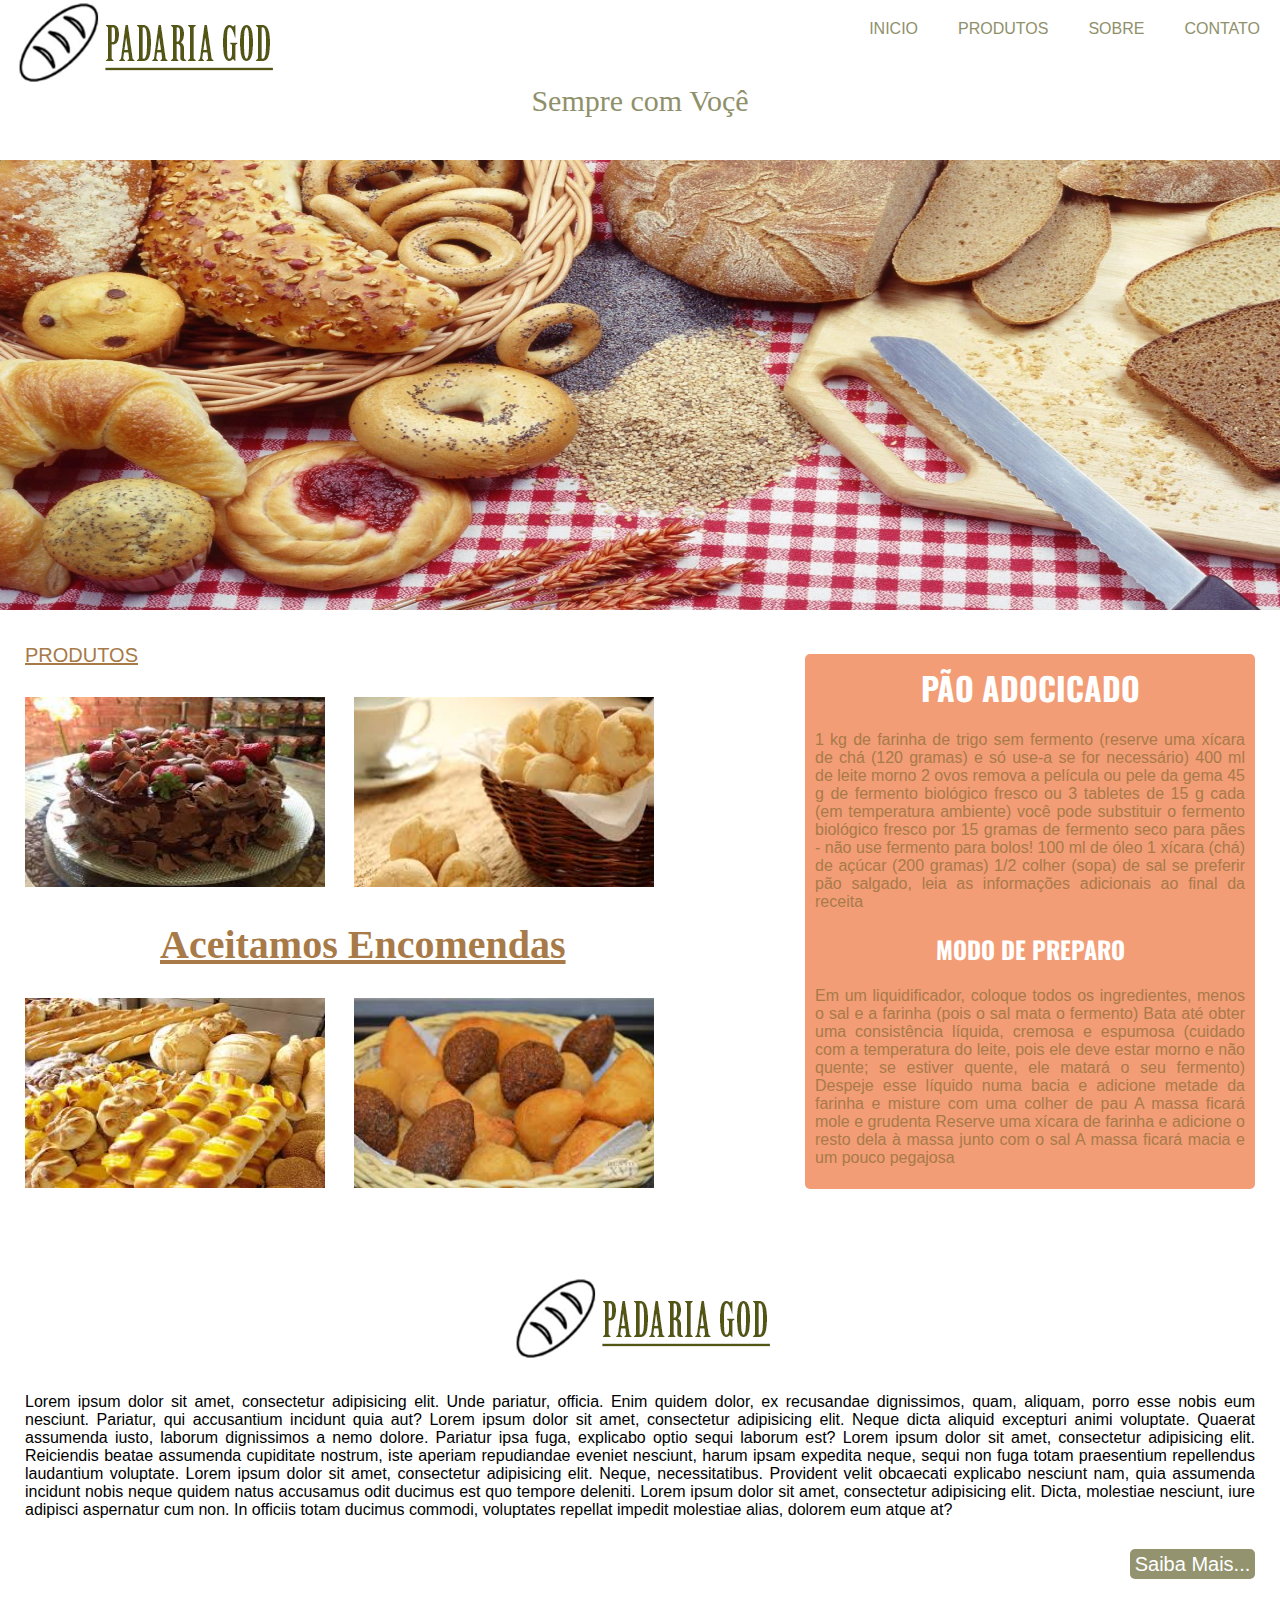
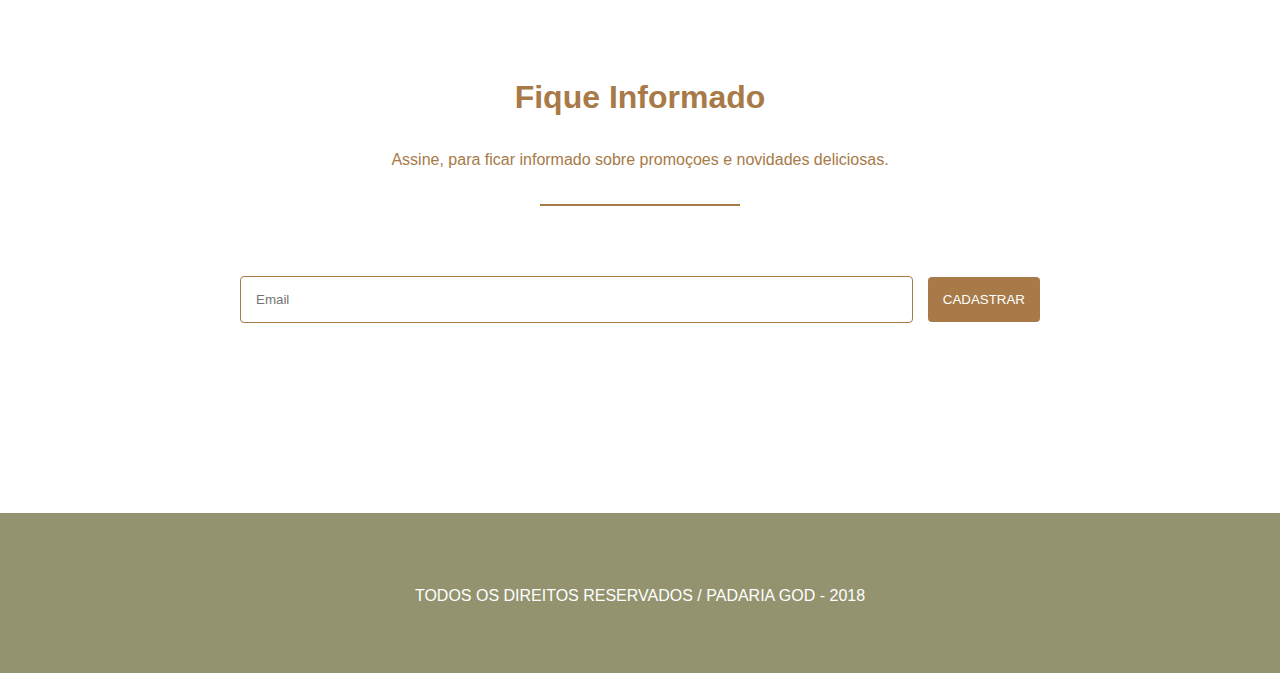
<file: index.html>
<!DOCTYPE html>
<html lang="pt-br">
<head>
	<meta charset="UTF-8">
	<title>Padaria God</title>
	<link href="https://fonts.googleapis.com/css?family=Gamja+Flower|Oswald" rel="stylesheet">
	<link rel="stylesheet" href="https://use.fontawesome.com/releases/v5.5.0/css/all.css" integrity="sha384-B4dIYHKNBt8Bc12p+WXckhzcICo0wtJAoU8YZTY5qE0Id1GSseTk6S+L3BlXeVIU" crossorigin="anonymous">
	<link rel="icon" href="imagens/logo-topo.png">
	<link rel="stylesheet" href="css/style.css">
</head>
<body>
	<header>
		<div class="cabecalho">
			<a href="index.html"><img src="imagens/logo-topo.png" alt=""></a>
			<nav>
				<li><a href="index.html">Inicio</a></li>
				<li><a href="produtos.html">Produtos</a></li>
				<li><a href="sobre.html">Sobre</a></li>
				<li><a href="contato.html">Contato</a></li>
			</nav>
		</div>
		<p>Sempre com Voçê</p>
		<ul class="social"> 
			<li> 
				<a href="https://pt-br.facebook.com/"><i class="fab fa-facebook"></i></a>
			</li>
			<li>
				<a href=""><i class="fab fa-twitter-square"></i></a>
			</li>
			<li>
				<a href=""><i class="fab fa-instagram"></i></a>
			</li>
			<li>
				<a href=""><i class="fab fa-snapchat-square"></i></a>
			</li>
		</ul>
	</header>

	<div class="slide">
		<img src="imagens/slide-inicio.jpg" alt="">
	</div>
	
	<main>
		<div class="container">
			<section id="produtos">
				<a href="produtos.html"><p>Produtos</p></a>
				<img src="imagens/torta de chocolate.jpg" alt="">
				<img src="imagens/pao-de-queijo.jpg" alt="">
				<a href="contato.html"><h3>Aceitamos Encomendas</h3></a>
				<img src="imagens/pao-doce.jpg" alt="">
				<img src="imagens/salgados.jpg"alt="">
			</section>

			<aside id="receita">
				<h1>PÃO ADOCICADO</h1>
				<p>1 kg de farinha de trigo sem fermento (reserve uma xícara de chá (120 gramas) e só use-a se for necessário)
				400 ml de leite morno
				2 ovos remova a película ou pele da gema
				45 g de fermento biológico fresco ou 3 tabletes de 15 g cada (em temperatura ambiente)
				você pode substituir o fermento biológico fresco por 15 gramas de fermento seco para pães - não use fermento para bolos!
				100 ml de óleo
				1 xícara (chá) de açúcar (200 gramas)
				1/2 colher (sopa) de sal
				se preferir pão salgado, leia as informações adicionais ao final da receita</p>

				<h2>MODO DE PREPARO</h2>
				<p>Em um liquidificador, coloque todos os ingredientes, menos o sal e a farinha (pois o sal mata o fermento)
				Bata até obter uma consistência líquida, cremosa e espumosa (cuidado com a temperatura do leite, pois ele deve estar morno e não quente; se estiver quente, ele matará o seu fermento)
				Despeje esse líquido numa bacia e adicione metade da farinha e misture com uma colher de pau
				A massa ficará mole e grudenta
				Reserve uma xícara de farinha e adicione o resto dela à massa junto com o sal
				A massa ficará macia e um pouco pegajosa
	 			</p>
			</aside>
		</div>
		<article id="sobre">
			<a href=""><img src="imagens/logo-topo.png" alt=""></a>
			<p>Lorem ipsum dolor sit amet, consectetur adipisicing elit. Unde pariatur, officia. Enim quidem dolor, ex recusandae dignissimos, quam, aliquam, porro esse nobis eum nesciunt. Pariatur, qui accusantium incidunt quia aut? Lorem ipsum dolor sit amet, consectetur adipisicing elit. Neque dicta aliquid excepturi animi voluptate. Quaerat assumenda iusto, laborum dignissimos a nemo dolore. Pariatur ipsa fuga, explicabo optio sequi laborum est? Lorem ipsum dolor sit amet, consectetur adipisicing elit. Reiciendis beatae assumenda cupiditate nostrum, iste aperiam repudiandae eveniet nesciunt, harum ipsam expedita neque, sequi non fuga totam praesentium repellendus laudantium voluptate. Lorem ipsum dolor sit amet, consectetur adipisicing elit. Neque, necessitatibus. Provident velit obcaecati explicabo nesciunt nam, quia assumenda incidunt nobis neque quidem natus accusamus odit ducimus est quo tempore deleniti. Lorem ipsum dolor sit amet, consectetur adipisicing elit. Dicta, molestiae nesciunt, iure adipisci aspernatur cum non. In officiis totam ducimus commodi, voluptates repellat impedit molestiae alias, dolorem eum atque at?</p>

			<div class="btn">
				<a href="sobre.html">Saiba Mais...</a>
			</div>
		</article>
	</main>

	<section class="newsletter">
		<h3>Fique Informado</h3>
		<p>Assine, para ficar informado sobre promoçoes e novidades deliciosas.</p>
		<hr>
		<form>
			<input type="text" placeholder="Email">
			<button>Cadastrar</button>
		</form>
	</section>

	<footer>
		<ul class="social-footer"> 
			<li> 
				<a href=""><i class="fab fa-facebook"></i></a>
			</li>
			<li>
				<a href=""><i class="fab fa-snapchat-square"></i></a>
			</li>
			<li>
				<a href=""><i class="fab fa-instagram"></i></a>
			</li>
			<li>
				<a href=""><i class="fab fa-twitter-square"></i></a>
			</li>
		</ul>
		
		<p>Todos os direitos reservados / Padaria God - 2018</p>
	</footer>	
</body>
</html>
</file>
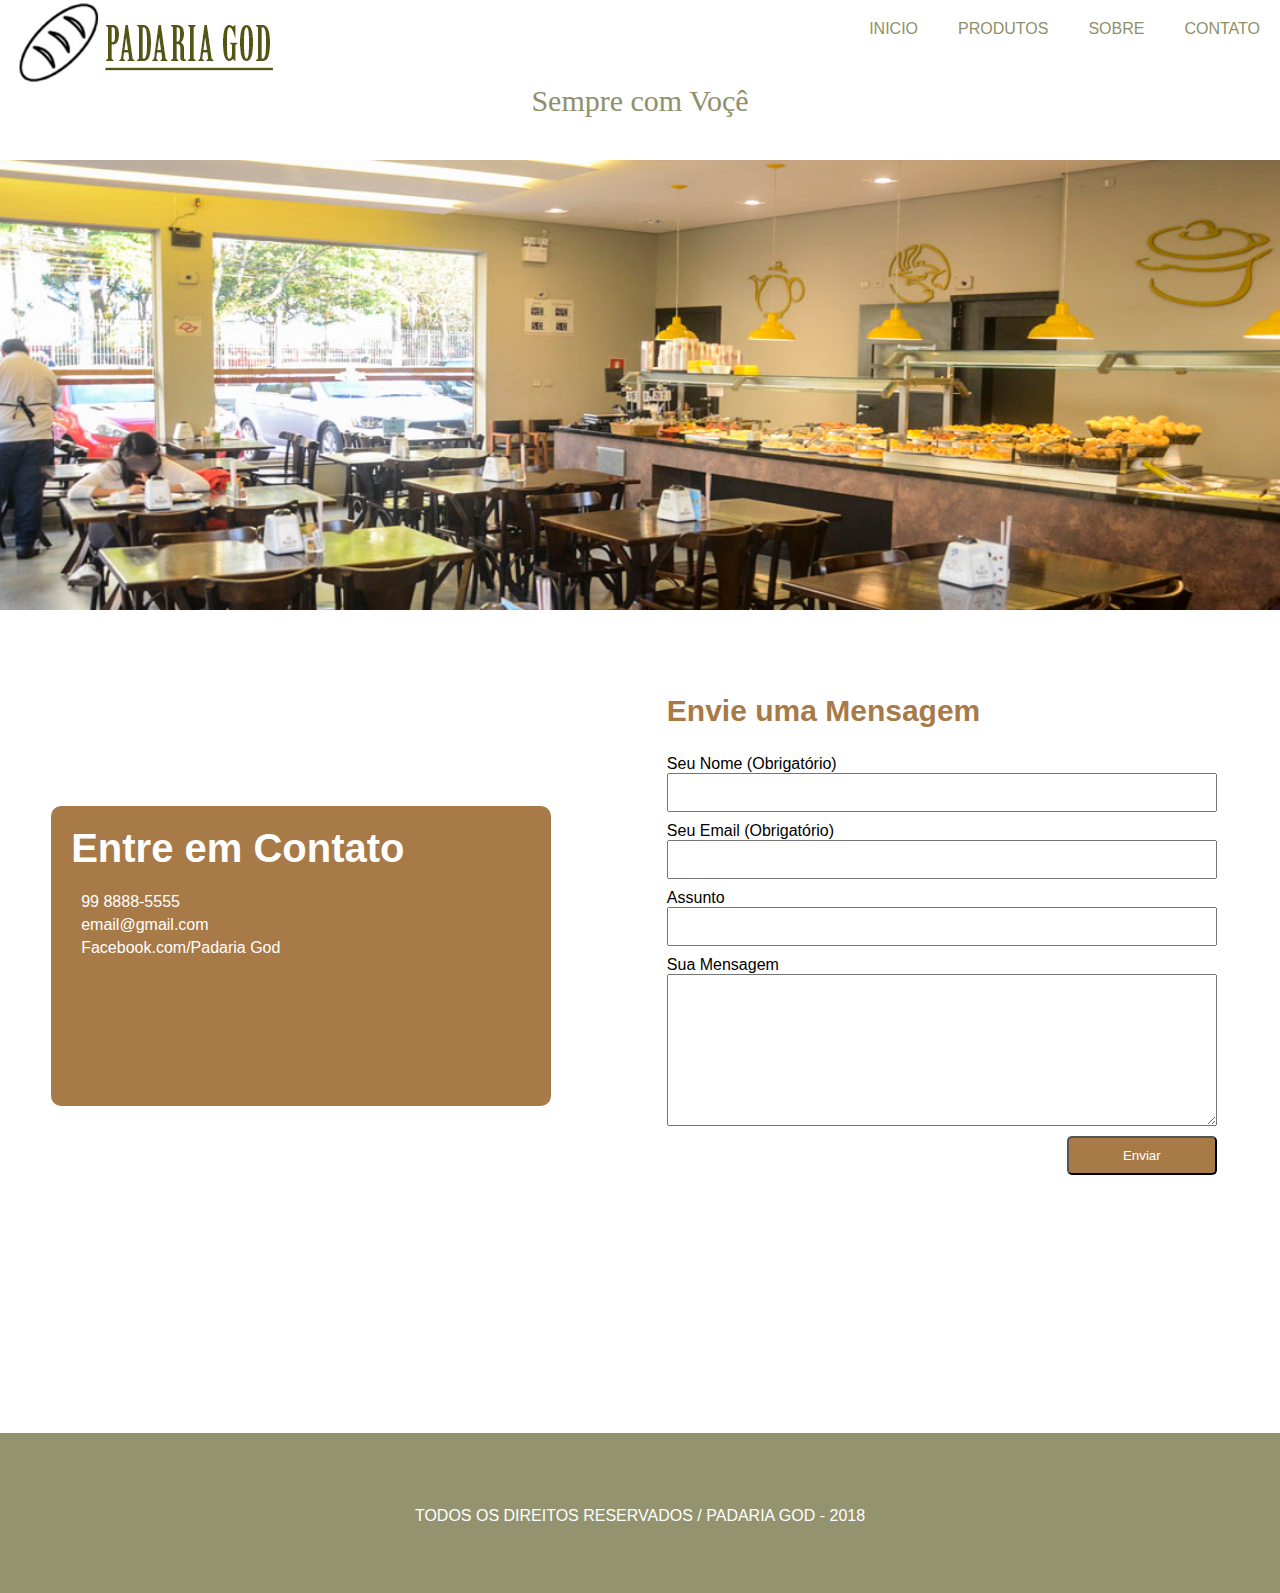
<file: contato.html>
<!DOCTYPE html>
<html lang="pt-br">
<head>
	<meta charset="UTF-8">
	<title>Padaria God</title>
	<link href = "https://fonts.googleapis.com/css?family= Gamja + Flower " rel = "folha de estilo">
	<link rel="stylesheet" href="https://use.fontawesome.com/releases/v5.5.0/css/all.css" integrity="sha384-B4dIYHKNBt8Bc12p+WXckhzcICo0wtJAoU8YZTY5qE0Id1GSseTk6S+L3BlXeVIU" crossorigin="anonymous">
	<link rel="stylesheet" href="css/style-contato.css">
</head>
<body>
	<header>
		<div class="cabecalho">
			<a href="index.html"><img src="imagens/logo-topo.png" alt=""></a>
			<nav>
				<li><a href="index.html">Inicio</a></li>
				<li><a href="produtos.html">Produtos</a></li>
				<li><a href="sobre.html">Sobre</a></li>
				<li><a href="contato.html">Contato</a></li>
			</nav>
		</div>
		<p>Sempre com Voçê</p>
		<ul class="social"> 
			<li> 
				<i class="fab fa-facebook"></i>
			</li>
			<li>
				<i class="fab fa-instagram"></i>
			</li>
			<li>
				<i class="fab fa-twitter-square"></i>
			</li>
			<li>
				<i class="fab fa-snapchat-square"></i>
			</li>
		</ul>
	</header>

	<div class="slide">
		<img src="imagens/slide-contato.jpg" alt="">
	</div>

	<section>
		<div class="contatos">
			<h1>Entre em Contato</h1> <br>
			<i class="fas fa-phone"></i>99 8888-5555 <br>
			<i class="fas fa-envelope"></i>email@gmail.com <br>
			<i class="fab fa-facebook-f"></i>Facebook.com/Padaria God
		</div>

		

		<form action="" method="post">
			<h2>Envie uma Mensagem</h2>
			<div>
				<label for="">Seu Nome (Obrigatório)</label><br>
				<input type="text" name="Nome" required="required" ">
			</div>
			<div>
				<label for="">Seu Email (Obrigatório)</label><br>
				<input type="text" name="Email" required="required">
			</div>
			<div>
				<label for="">Assunto</label><br>
				<input type="text" name="Assunto">
			</div>
			<div>
				<label for=""> Sua Mensagem</label><br>
				<textarea name="Mensagem" id="" cols="30" rows="10"></textarea>
			</div>
			<div>
				<input class="btn" type="submit" name="Enviar" value="Enviar">
			</div>
			
		</form>
	</section>
	<br class="fix">
	<footer>
		<ul class="social-footer"> 
			<li> 
				<i class="fab fa-facebook"></i>
			</li>
			<li>
				<i class="fab fa-snapchat-square"></i>
			</li>
			<li>
				<i class="fab fa-instagram"></i>
			</li>
			<li>
				<i class="fab fa-twitter-square"></i>
			</li>
		</ul>
		
		<p>Todos os direitos reservados / Padaria God - 2018</p>
	</footer>	
</body>
</html>
</file>
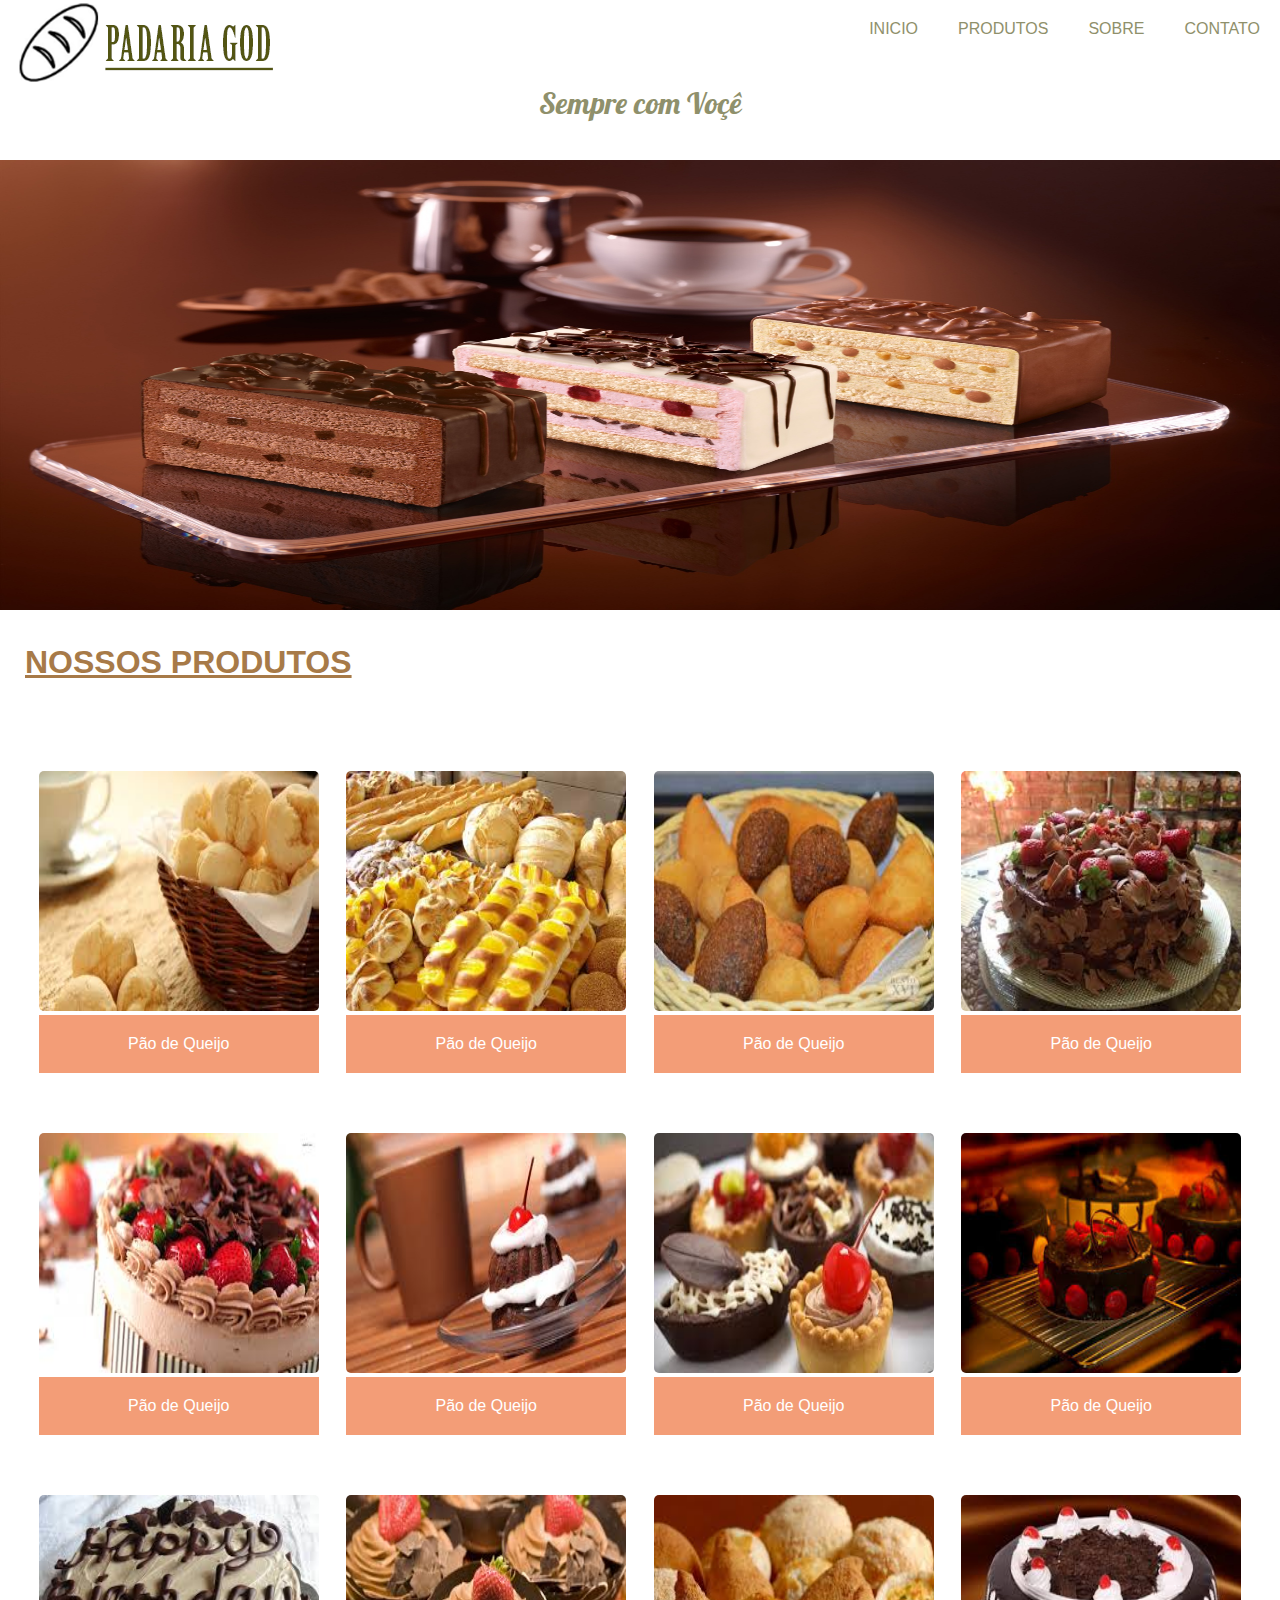
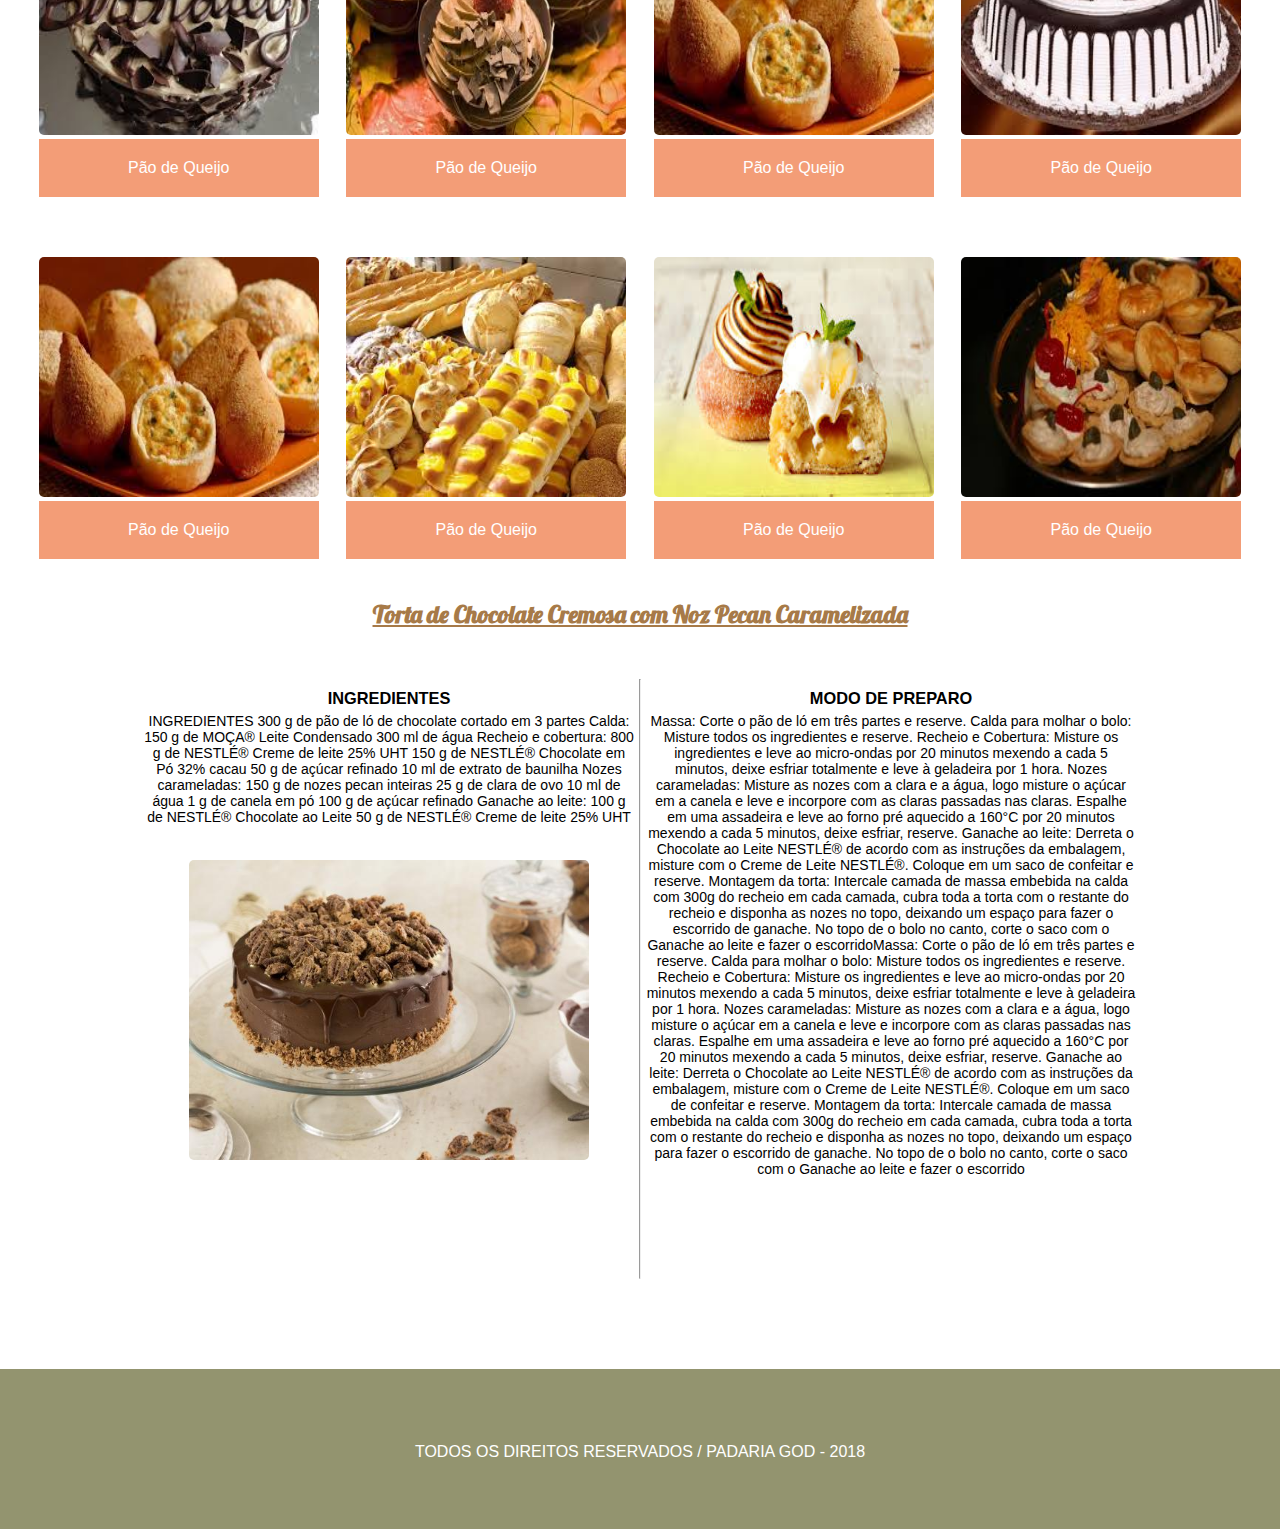
<file: produtos.html>
<!DOCTYPE html>
	<html lang="pt-br">
		<head>
			<meta charset="UTF-8">
			<title>Padaria God</title>
			<link href="https://fonts.googleapis.com/css?family=Gamja+Flower|Lobster" rel="stylesheet">
			<link rel="stylesheet" href="https://use.fontawesome.com/releases/v5.5.0/css/all.css" integrity="sha384-B4dIYHKNBt8Bc12p+WXckhzcICo0wtJAoU8YZTY5qE0Id1GSseTk6S+L3BlXeVIU" crossorigin="anonymous">
			<link rel="stylesheet" href="css/style-produtos.css">
		</head>
		<body>
			<header>
				<div class="cabecalho">
					<a href="index.html"><img src="imagens/logo-topo.png" alt=""></a>

					<nav>
						<li><a href="index.html">Inicio</a></li>
						<li><a href="produtos.html">Produtos</a></li>
						<li><a href="sobre.html">Sobre</a></li>
						<li><a href="contato.html">Contato</a></li>
					</nav>
				</div>
				<p>Sempre com Voçê</p>
				<ul class="social"> 
					<li> 
						<i class="fab fa-facebook"></i>
					</li>
					<li>
						<i class="fab fa-instagram"></i>
					</li>
					<li>
						<i class="fab fa-twitter-square"></i>
					</li>
					<li>
						<i class="fab fa-snapchat-square"></i>
					</li>
				</ul>
			</header>

		<div class="slide">
			<img src="imagens/slide-produto.jpg" alt="">
		</div>

		<a href=""><h1>Nossos Produtos</h1>
</a>
		<section id="produtos">
			<figure>
				<img src="imagens/pao-de-queijo.jpg" alt="">
				<figcaption>Pão de Queijo</figcaption>
			</figure>

			<figure>
				<img src="imagens/pao-doce.jpg" alt="">
				<figcaption>Pão de Queijo</figcaption>
			</figure>

			<figure>
				<img src="imagens/salgados.jpg" alt="">
				<figcaption>Pão de Queijo</figcaption>
			</figure>

			<figure>
				<img src="imagens/torta de chocolate.jpg" alt="">
				<figcaption>Pão de Queijo</figcaption>
			</figure>

			<figure>
				<img src="imagens/01.jpg" alt="">
				<figcaption>Pão de Queijo</figcaption>
			</figure>

			<figure>
				<img src="imagens/02.jpg" alt="">
				<figcaption>Pão de Queijo</figcaption>
			</figure>

			<figure>
				<img src="imagens/03.jpg" alt="">
				<figcaption>Pão de Queijo</figcaption>
			</figure>

			<figure>
				<img src="imagens/04.jpg" alt="">
				<figcaption>Pão de Queijo</figcaption>
			</figure>

			<figure>
				<img src="imagens/05.jpg" alt="">
				<figcaption>Pão de Queijo</figcaption>
			</figure>

			<figure>
				<img src="imagens/06.jpg" alt="">
				<figcaption>Pão de Queijo</figcaption>
			</figure>

			<figure>
				<img src="imagens/08.jpg" alt="">
				<figcaption>Pão de Queijo</figcaption>
			</figure>

			<figure>
				<img src="imagens/07.jpg" alt="">
				<figcaption>Pão de Queijo</figcaption>
			</figure>

			<figure>
				<img src="imagens/08.jpg" alt="">
				<figcaption>Pão de Queijo</figcaption>
			</figure>

			<figure>
				<img src="imagens/pao-doce.jpg" alt="">
				<figcaption>Pão de Queijo</figcaption>
			</figure>

			<figure>
				<img src="imagens/10.jpg" alt="">
				<figcaption>Pão de Queijo</figcaption>
			</figure>

			<figure>
				<img src="imagens/09.jpg" alt="">
				<figcaption>Pão de Queijo</figcaption>
			</figure>
		</section>

		<h2>Torta de Chocolate Cremosa com Noz Pecan Caramelizada</h1>

		<section>
			
			<article class="receita-ingredientes">
				<h3>ingredientes</h3>
				<p>INGREDIENTES

300 g de pão de ló de chocolate cortado em 3 partes

Calda:

150 g de MOÇA® Leite Condensado

300 ml de água

Recheio e cobertura:

800 g de NESTLÉ® Creme de leite 25% UHT

150 g de NESTLÉ® Chocolate em Pó 32% cacau

50 g de açúcar refinado

10 ml de extrato de baunilha

Nozes carameladas:

150 g de nozes pecan inteiras

25 g de clara de ovo

10 ml de água

1 g de canela em pó

100 g de açúcar refinado

Ganache ao leite:

100 g de NESTLÉ® Chocolate ao Leite

50 g de NESTLÉ® Creme de leite 25% UHT</p>

			<img src="imagens/torta_de_chocolate_cremosa_com_noz_pecan_caramelizada-min_0.jpg" alt="">
		</article>
	<hr>
		<article class="receita-preparo">
			<h3>Modo de preparo</h3>
			<p>Massa:

Corte o pão de ló em três partes e reserve.

Calda para molhar o bolo:

Misture todos os ingredientes e reserve.

Recheio e Cobertura:

Misture os ingredientes e leve ao micro-ondas por 20 minutos mexendo a cada 5 minutos, deixe esfriar totalmente e leve à geladeira por 1 hora.

Nozes carameladas:

Misture as nozes com a clara e a água, logo misture o açúcar em a canela e leve e incorpore com as claras passadas nas claras.

Espalhe em uma assadeira e leve ao forno pré aquecido a 160°C por 20 minutos mexendo a cada 5 minutos, deixe esfriar, reserve.

Ganache ao leite:

Derreta o Chocolate ao Leite NESTLÉ® de acordo com as instruções da embalagem, misture com o Creme de Leite NESTLÉ®. Coloque em um saco de confeitar e reserve.

Montagem da torta:

Intercale camada de massa embebida na calda com 300g do recheio em cada camada, cubra toda a torta com o restante do recheio e disponha as nozes no topo, deixando um espaço para fazer o escorrido de ganache. No topo de o bolo no canto, corte o saco com o Ganache ao leite e fazer o escorridoMassa:

Corte o pão de ló em três partes e reserve.

Calda para molhar o bolo:

Misture todos os ingredientes e reserve.

Recheio e Cobertura:

Misture os ingredientes e leve ao micro-ondas por 20 minutos mexendo a cada 5 minutos, deixe esfriar totalmente e leve à geladeira por 1 hora.

Nozes carameladas:

Misture as nozes com a clara e a água, logo misture o açúcar em a canela e leve e incorpore com as claras passadas nas claras.

Espalhe em uma assadeira e leve ao forno pré aquecido a 160°C por 20 minutos mexendo a cada 5 minutos, deixe esfriar, reserve.

Ganache ao leite:

Derreta o Chocolate ao Leite NESTLÉ® de acordo com as instruções da embalagem, misture com o Creme de Leite NESTLÉ®. Coloque em um saco de confeitar e reserve.

Montagem da torta:

Intercale camada de massa embebida na calda com 300g do recheio em cada camada, cubra toda a torta com o restante do recheio e disponha as nozes no topo, deixando um espaço para fazer o escorrido de ganache. No topo de o bolo no canto, corte o saco com o Ganache ao leite e fazer o escorrido</p>
		</article>
		<br class="fix">
	</section>
		<footer>
		<ul class="social-footer"> 
			<li> 
				<i class="fab fa-facebook"></i>
			</li>
			<li>
				<i class="fab fa-snapchat-square"></i>
			</li>
			<li>
				<i class="fab fa-instagram"></i>
			</li>
			<li>
				<i class="fab fa-twitter-square"></i>
			</li>
		</ul>
		
		<p>Todos os direitos reservados / Padaria God - 2018</p>
	</footer>	

		</body>
	</html>
</file>
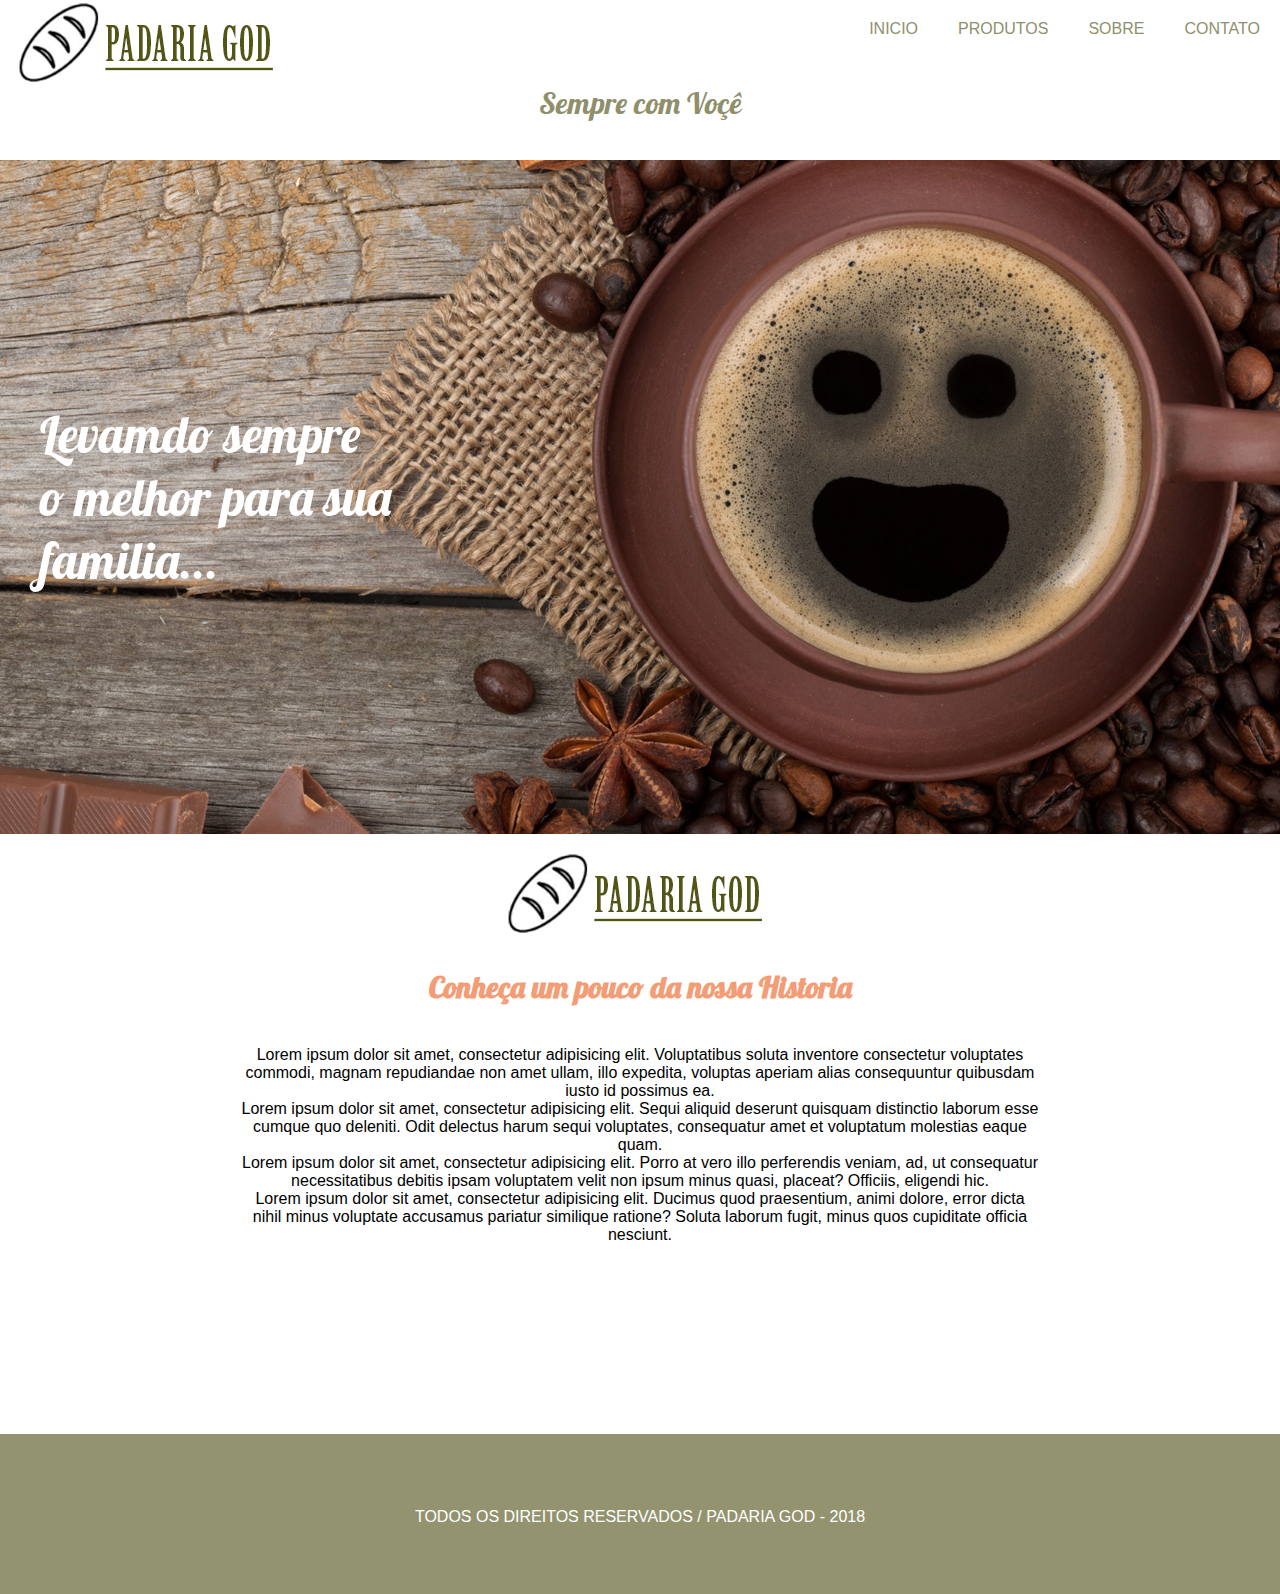
<file: sobre.html>
<!DOCTYPE html>
	<html lang="pt-br">
		<head>
			<meta charset="UTF-8">
			<title>Padaria God</title>
			<link href="https://fonts.googleapis.com/css?family=Gamja+Flower|Lobster" rel="stylesheet">
			<link rel="stylesheet" href="https://use.fontawesome.com/releases/v5.5.0/css/all.css" integrity="sha384-B4dIYHKNBt8Bc12p+WXckhzcICo0wtJAoU8YZTY5qE0Id1GSseTk6S+L3BlXeVIU" crossorigin="anonymous">
			<link rel="stylesheet" href="css/style-sobre.css">
		</head>
		<body>
			<header>
				<div class="cabecalho">
					<a href="index.html"><img src="imagens/logo-topo.png" alt=""></a>

					<nav>
						<li><a href="index.html">Inicio</a></li>
						<li><a href="produtos.html">Produtos</a></li>
						<li><a href="sobre.html">Sobre</a></li>
						<li><a href="contato.html">Contato</a></li>
					</nav>
				</div>
				<p>Sempre com Voçê</p>
				<ul class="social"> 
					<li> 
						<i class="fab fa-facebook"></i>
					</li>
					<li>
						<i class="fab fa-instagram"></i>
					</li>
					<li>
						<i class="fab fa-twitter-square"></i>
					</li>
					<li>
						<i class="fab fa-snapchat-square"></i>
					</li>
				</ul>
			</header>

		<div class="slide">
			<p>Levamdo sempre<br>o melhor para sua <br> familia...</p>
		</div>
		
		<main>
			<article>
				<img src="imagens/logo-topo.png" alt="">
				<h1>Conheça um pouco da nossa Historia</h1>
				<p>Lorem ipsum dolor sit amet, consectetur adipisicing elit. Voluptatibus soluta inventore consectetur voluptates commodi, magnam repudiandae non amet ullam, illo expedita, voluptas aperiam alias consequuntur quibusdam iusto id possimus ea.</p> <p>Lorem ipsum dolor sit amet, consectetur adipisicing elit. Sequi aliquid deserunt quisquam distinctio laborum esse cumque quo deleniti. Odit delectus harum sequi voluptates, consequatur amet et voluptatum molestias eaque quam.</p> <p>Lorem ipsum dolor sit amet, consectetur adipisicing elit. Porro at vero illo perferendis veniam, ad, ut consequatur necessitatibus debitis ipsam voluptatem velit non ipsum minus quasi, placeat? Officiis, eligendi hic.</p> <p>Lorem ipsum dolor sit amet, consectetur adipisicing elit. Ducimus quod praesentium, animi dolore, error dicta nihil minus voluptate accusamus pariatur similique ratione? Soluta laborum fugit, minus quos cupiditate officia nesciunt.</p>
			</article>
		</main>

		<footer>
		<ul class="social-footer"> 
			<li> 
				<i class="fab fa-facebook"></i>
			</li>
			<li>
				<i class="fab fa-snapchat-square"></i>
			</li>
			<li>
				<i class="fab fa-instagram"></i>
			</li>
			<li>
				<i class="fab fa-twitter-square"></i>
			</li>
		</ul>
		
		<p>Todos os direitos reservados / Padaria God - 2018</p>
	</footer>	

		</body>
	</html>
</file>
<file: css/style.css>
* {
	margin: 0;
	padding: 0;
	text-decoration: none;
	list-style: none;
	box-sizing: border-box;
	font-family: 'Open Sans',sans-serif;
}

/*HEADER*/
header{
	width: 100%;
	height: 160px;
}
.cabecalho {
	display: flex;
	justify-content: space-between;
}
.cabecalho img {
	position: relative;top:3px;left: 15px;
}
header nav {
	display: flex;
}
.cabecalho nav li {
	padding: 20px;
}
.cabecalho nav li a {
	color: #8f906b;
	font-style: 24px;
	text-transform: uppercase;
}
.cabecalho nav li a:hover {
	color: #333;
}
header p {
	color: #8f906b;
	font-size: 30px;
	text-align: center;
	font-family: 'Lobster', cursive;
}

header .social {
	display: flex;
	justify-content: flex-end;
	margin-top: 5px;
}
header .social i {
	font-size: 30px;
	padding-right: 20px;
	color: #8f906b;
	cursor: pointer;
}
header .social i:hover {
	color: #333;
}

/*SLIDE*/
.slide img {
	width: 100%;
	height: 450px;
	background-size: cover;
}

/*Produtos*/

.container {
	display: flex;
	justify-content: space-between;
	flex-wrap: nowrap;
}
#produtos {
	float: left;
}

#produtos img {
	width: 300px;
	height: 190px; 
	margin-left: 25px;
}
#produtos p {
	text-align: left;
	margin-left: 25px;
	padding: 30px 0px 30px 0px;
	font-size: 20px;
	text-transform: uppercase;
	color: #a77a48;
	text-decoration: underline;
}
#produtos h3 {
	text-align: left;
	margin-left: 160px;
	padding: 30px 0px 30px 0px;
	font-size: 40px;
	color:#a77a48;
	text-decoration: underline;
	font-family: 'Lobster', cursive;
}

/*ASIDE RECEITA*/

#receita {
	float: right;
	width: 450px;
	height: 535px;
	background-color: #f39d77;
	color: #a77a48;
	margin: 40px 25px; auto auto;
	border-radius: 5px;
}
#receita h1, h2 {
	text-align: center;
	padding: 10px;
	color: #fff;
	font-family: 'Oswald', sans-serif;
}
#receita p {
	padding: 10px;
	text-align: justify;
}

/*SOBRE*/

#sobre img {
	margin-top: 50px;
	position: relative;left: 40%;
}
#sobre p {
	margin: 30px 25px 30px 25px;
	text-align: justify;
}
.btn {
	background-color: #93946f;
	width: 125px;
	height: 30px;
	float: right;
	margin-right: 25px;
	padding-top: 4px;
	border-radius: 5px;
	

}
.btn a {
	font-size: 20px;
	text-align: center;
	color: #fff;
	display: block;	
}
.btn:hover {
	background-color: #f39d77;
}

/*NEWSLETTER*/

.newsletter {
	width: 100%;
	display: flex;
	flex-direction: column;
	align-items: center;	
	justify-content: center;
	padding: 100px 50px;

}
.newsletter h3 {
	font-size: 2rem;
	margin-bottom: 35px;
	text-align: center;
	color:#a77a48;
}
.newsletter p {
	max-width: 800px; 
	margin-bottom: 35px;
	text-align: center;
	color:#a77a48;
}
.newsletter hr {
	width: 200px; 
	height: 2px;
	background-color: #a77a48;
	margin-bottom: 70px;
	border:none;
}

.newsletter form {
	display: flex;
	align-items: center;
	justify-content: center;
	flex-wrap: wrap;
	width: 80%;
	max-width: 800px;
}
.newsletter input {
	padding: 15px; 
	border:1px solid #a77a48;
	border-radius: 4px;
	margin-right: 15px;
	flex: 1;
}
.newsletter button {
	padding: 15px;
	background-color:#a77a48;
	color: #fff;
	text-transform: uppercase;
	border:none;
	border-radius: 4px;
	 cursor: pointer;
	}

@media (max-width: 700px){
	.newsletter input{flex-basis: 100%;margin-bottom: 15px;}
}

/*FOOTER*/

footer {
	width: 100%;
	height: 160px;
	background-color: #93946f;
	margin-top: 90px;
}

.social-footer {
	display: flex;
	justify-content: center;
}
.social-footer i {
	padding: 10px;
	font-size: 30px;
	color: #fff;
	margin-top: 50px;
}
footer p {
	text-align: center;
	color: #fff;
	text-transform: uppercase;
	position: relative;top: 40px;
}
</file>
<file: css/style-contato.css>
* {
	margin: 0;
	padding: 0;
	text-decoration: none;
	list-style: none;
	box-sizing: border-box;
	font-family: 'Open Sans',sans-serif;
}

/*HEADER*//*HEADER*//*HEADER*//*HEADER*//*HEADER*//*HEADER*/
header{
	width: 100%;
	height: 160px;
}
.cabecalho {
	display: flex;
	justify-content: space-between;
}
.cabecalho img {
	position: relative;top:3px;left: 15px;
}
header nav {
	display: flex;
}
.cabecalho nav li {
	padding: 20px;
}
.cabecalho nav li a {
	color: #8f906b;
	font-style: 24px;
	text-transform: uppercase;
}
.cabecalho nav li a:hover {
	color: #333;
}
header p {
	color: #8f906b;
	font-size: 30px;
	text-align: center;
	font-family: 'Lobster', cursive;
}

header .social {
	display: flex;
	justify-content: flex-end;
	margin-top: 5px;
}
header .social i {
	font-size: 30px;
	padding-right: 20px;
	color: #8f906b;
	cursor: pointer;
}
header .social i:hover {
	color: #333;
}

/*SLIDE*//*SLIDE*//*SLIDE*//*SLIDE*//*SLIDE*//*SLIDE*/
.slide img {
	width: 100%;
	height: 450px;
	background-size: cover;
}


/*INFORMAÇOES DE CONTATO*//*INFORMAÇOES DE CONTATO*//*INFORMAÇOES DE CONTATO*/
section {
	display: flex;
	justify-content: center;
}
form h2 {
	color: #a77a48;
	font-size: 30px;
	margin: 10% 5% 5% auto;
}
.contatos {
	float: left;
	padding: 20px;
	width: 500px;
	height: 300px;
	margin: 15% auto 10% 4%;

	background-color:#a77a48;
	color: #fff;
	border-radius: 10px;
}
.contatos h1 {
	font-size: 40px;
}
.contatos i {
	padding-right: 10px;
	margin-top: 20px;
	font-size: 20px;
}

/*MANDE UA MENSAGEM*//*MANDE UA MENSAGEM*//*MANDE UA MENSAGEM*//*MANDE UA MENSAGEM*//*MANDE UA MENSAGEM*//*MANDE UA MENSAGEM*/
form {
	padding: 12px;
	float: right;
	margin: 1% 4% 10% auto;
}
form input {
	padding: 10px;
	width: 550px;
	display: block;
	margin-bottom: 10px;
}
form textarea {
	width: 550px;
	display: block;
}
form .btn {
	width: 150px;
	cursor: pointer;
	float: right;
	margin-top: 10px;
	background-color: #a77a48;
	color: #fff;
	border-radius: 5px;
}
form .btn:hover {
	background-color: #CD7002;
}



/*FOOTER*//*FOOTER*//*FOOTER*//*FOOTER*//*FOOTER*//*FOOTER*/
.fix {
	clear: both;
}
footer {
	width: 100%;
	height: 160px;
	background-color: #93946f;
	margin-top: 90px;
}

.social-footer {
	display: flex;
	justify-content: center;
}
.social-footer i {
	padding: 10px;
	font-size: 30px;
	color: #fff;
	margin-top: 50px;
}
footer p {
	text-align: center;
	color: #fff;
	text-transform: uppercase;
	position: relative;top: 40px;
}
</file>
<file: css/style-produtos.css>
* {
	margin: 0;
	padding: 0;
	text-decoration: none;
	list-style: none;
	box-sizing: border-box;
	font-family: 'Open Sans',sans-serif;
}

/*HEADER*/
header{
	width: 100%;
	height: 160px;
}
.cabecalho {
	display: flex;
	justify-content: space-between;
}
.cabecalho img {
	position: relative;top:3px;left: 15px;
}
header nav {
	display: flex;
}
.cabecalho nav li {
	padding: 20px;
}
.cabecalho nav li a {
	color: #8f906b;
	font-style: 24px;
	text-transform: uppercase;
}
.cabecalho nav li a:hover {
	color: #333;
}
header p {
	color: #8f906b;
	font-size: 30px;
	text-align: center;
	font-family: 'Lobster', cursive;
}

header .social {
	display: flex;
	justify-content: flex-end;
	margin-top: 5px;
}
header .social i {
	font-size: 30px;
	padding-right: 20px;
	color: #8f906b;
	cursor: pointer;
}
header .social i:hover {
	color: #333;
}

/*SLIDE*/
.slide img {
	width: 100%;
	height: 450px;
	background-size: cover;
}

/*PRODUTOS DA PADARIA*/

h1 {
	color: #a77a48; 
	margin:30px auto 30px 25px;
	text-transform: uppercase;
	text-decoration: underline;
}

#produtos {
	display: flex;
	justify-content: space-around;
	flex-wrap: wrap;
	margin: auto 25px auto 25px;
}
#produtos img {
	margin-top: 60px;
	border-radius: 5px;
	width: 280px;
	height: 240px;
}
#produtos figcaption {
	padding: 20px;
	background-color: #f39d77;
	color:  #fff; 
	text-align: center;
	font-family: 'Oswald', sans-serif;
}


/*RECEITAS*/

h2 {
	text-align: center;
	margin-top: 40px;
	color: #a77a48; 
	text-decoration: underline;
	font-family: 'Lobster', cursive;
}

section {
	display: flex;
	justify-content: space-between;
	margin-top: 50px;
	justify-content: center;
}
section h3 {
	text-transform: uppercase;
	padding: 5px;

}

.receita-ingredientes, .receita-preparo {
	width: 500px;
	height: 600px;
	color: #000;
	text-align: justify;
	font-size: 14px;
	padding: 5px;
	text-align: center;
} 
section img {
	width: 400px;
	height: 300px;
	margin-top: 35px;
	border-radius: 5px;

}

/*FOOTER*/

footer {
	width: 100%;
	height: 160px;
	background-color: #93946f;
	margin-top: 90px;
}

.social-footer {
	display: flex;
	justify-content: center;
}
.social-footer i {
	padding: 10px;
	font-size: 30px;
	color: #fff;
	margin-top: 50px;
}
footer p {
	text-align: center;
	color: #fff;
	text-transform: uppercase;
	position: relative;top: 40px;
}
</file>
<file: css/style-sobre.css>
* {
	margin: 0;
	padding: 0;
	text-decoration: none;
	list-style: none;
	box-sizing: border-box;
	font-family: 'Open Sans',sans-serif;
}

/*HEADER*/
header{
	width: 100%;
	height: 160px;
}
.cabecalho {
	display: flex;
	justify-content: space-between;
}
.cabecalho img {
	position: relative;top:3px;left: 15px;
}
header nav {
	display: flex;
}
.cabecalho nav li {
	padding: 20px;
}
.cabecalho nav li a {
	color: #8f906b;
	font-style: 24px;
	text-transform: uppercase;
}
.cabecalho nav li a:hover {
	color: #333;
}
header p {
	color: #8f906b;
	font-size: 30px;
	text-align: center;
	font-family: 'Lobster', cursive;
}

header .social {
	display: flex;
	justify-content: flex-end;
	margin-top: 5px;
}
header .social i {
	font-size: 30px;
	padding-right: 20px;
	color: #8f906b;
	cursor: pointer;
}
header .social i:hover {
	color: #333;
}

/*SLIDE*/
.slide  {
	background-image: url(../imagens/slide-sobre.jpg);
	background-attachment: fixed;
	display: flex;
	justify-content: flex-start;
	align-items: center;flex-direction: row;
	background-size: cover;
	width: 100%;
	height: 674px;
}
.slide p {
	font-size: 50px;
	color: #fff;
	margin-left: 40px;
	font-family: 'Lobster', cursive;
}


/*SOBRE A PADARIA*/
main {
	display: flex;
	justify-content: center;
	align-content: center;
	width: 100%;
	margin-top: 20px;
}
article {
	text-align: center;
	width: 800px;
}
article h1 {
	font-size: 30px;
	color: #f39d77;
	margin:30px auto 40px auto;
	font-family: 'Lobster', cursive;
	text-align: center;
}


/*FOOTER*/

footer {
	width: 100%;
	height: 160px;
	background-color: #93946f;
	margin-top: 190px;
}

.social-footer {
	display: flex;
	justify-content: center;
}
.social-footer i {
	padding: 10px;
	font-size: 30px;
	color: #fff;
	margin-top: 50px;
}
footer p {
	text-align: center;
	color: #fff;
	text-transform: uppercase;
	position: relative;top: 40px;
}
</file>
